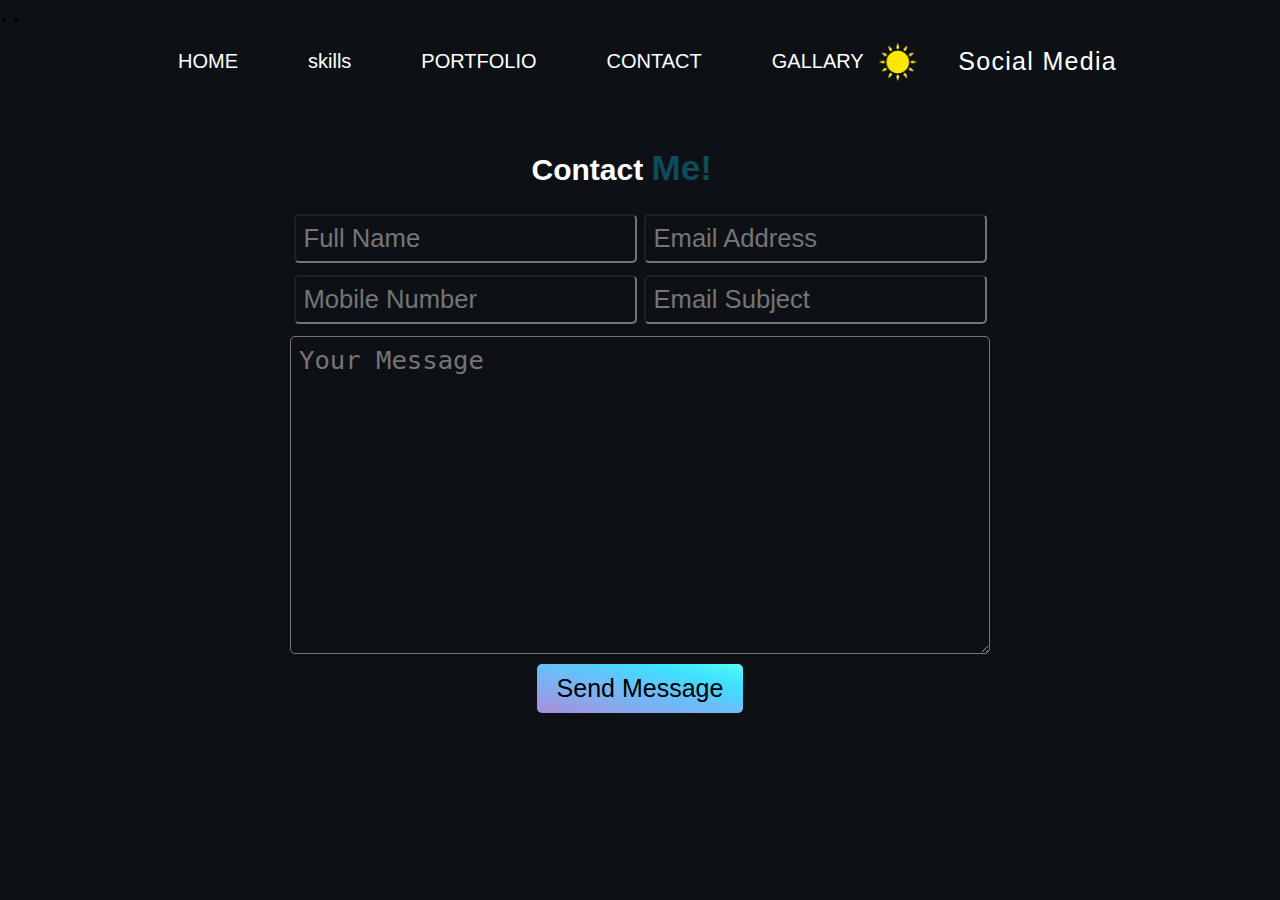
<file: contact.html>
<!DOCTYPE html>
<html lang="en">
<head>
    <meta charset="UTF-8">
    <meta name="viewport" content="width=device-width, initial-scale=1.0">
    <title>contact</title>
    <link rel="shortcut icon" href="contact icon.png">
    <link rel="stylesheet" href="main.css">
<style>
    :root {
        --bg-color: rgb(13, 17, 22);
        --bg-white: white;
        --overlay-bg: rgba(15, 116, 143, 60%);
        --section-padding: 100px;
        --color-white: white;
        --box-hover: gray;
        --border-white: white;
        --job-title-color: #660c7c;
        --work-btn: #660c7c;
        --cv-btn: rgb(182 115 248);
        --Js-word-bg-color: rebeccapurple;
        --portfolio-box-bg: rgb(22 27 34/0.6);
        --portfolio-button-color: white;
        --portfolio-box-span-bg: rgba(48, 48, 219, 0.5);
      }

    .contact h2{
        margin-bottom: 180px;

        }
        .contact form{
          max-width: 700px;
          margin: 8px auto;
          text-align: center;
          margin-bottom: 10px;
        }
        .contact form .input-box{
          display: flex;
          justify-content: space-between;
          flex-wrap: wrap;
        }


        .contact form .input-box input,.contact form textarea{
          width: 100%;
          padding: 8px;
          font-size: 1.6rem;
          color: var(--text);
          background-color: var(--bg-color);
          border-radius:5px;
          margin:  6px auto;

        }

        .contact form .input-box input{
          width: 49%;
        }
        .contact form .btn {
            background: linear-gradient(to right top, #aa8fd8, #9a9ae1, #8aa7ec, #79b3f4, #69bff8, #52cffe, #41dfff, #46eefa, #5ffbf1);
            font-size: 25px;
            height: 100%;
            padding: 10px 20px;
            border: none;
            border-radius: 5px;
            cursor: pointer;
        }

        .contact form .btn:hover {
            font-size: 30px;
            background-color: #46eefa;
        transition: 0.5s;
        }
        .text{
            color: var(--text);
            position: absolute;
            right: 44%;
            top: 20%;
            font-size: 30px;
            padding: 5px;


        }
        .text span{
            color:var(--span);
            font-size: 35px;

        }


</style>
</head>
<body>
    <button onclick="topFunction()" id="myBtn" title="Go to top"><img src="top.png" alt=""></button>

    <div class="header">
        <div class="container">
            <div class="logo">
                <ul class="nav">
                    <li><a href="index.html">HOME</a></li>
                    <li><a href="index.html">skills</a></li></li>
                    <li><a href="index.html">PORTFOLIO</a></li>
                    <li><a href="contact.html">CONTACT</a></li>
                    <li><a href="gallary.html">GALLARY</a></li>
                </ul>
            </div>
            <div class="content">
                <div class="toggle">
                    <img id="icon" class="icon" src="sun.png" alt="">
                </div>
                <div class="dropdown">
                    <div class="button-box">
                        <a class="Social">Social Media</a>
                        <i class="fa fa-arrow-down"></i>

                        <ul class="dropdown-box">
                            <a href="https://www.facebook.com/profile.php?id=100038113022992" class="box" target="_blank">
                                <i class="fa-brands fa-facebook"></i>
                                <h3>Follow on Facebook</h3>
                            </a>
                            <a href="https://www.linkedin.com/in/ahmed-h-4562a11ba/" class="box" target="_blank">
                                <i class="fa-brands fa-linkedin"></i>
                                <h3>Follow on LinkedIn</h3>
                            </a>
                            <a href="https://github.com/AHMEDHANY18" class="box" target="_blank">
                                <i class="fa-brands fa-github"></i>
                                <h3>Follow on Github</h3>
                            </a>
                        </ul>
                    </div>


                </div>
            </div>

        </div>
    </div>
    <h2 class="text">Contact <span>Me!</span></h2>

    <section class="contact" id="contact">
        <h2 class="heading">. <span>.</span></h2>
        <form action="#" method="post">
            <div class="input-box">
                <input type="text" placeholder="Full Name" name="full-name">
                <input type="email" placeholder="Email Address" name="email">
            </div>
            <div class="input-box">
                <input type="tel" placeholder="Mobile Number" name="mobile-number">
                <input type="text" placeholder="Email Subject" name="email-subject">
            </div>
            <textarea name="message" id="message" cols="30" rows="10" placeholder="Your Message"></textarea>
            <input type="submit" value="Send Message" class="btn">
        </form>
    </section>
    <script src="main.js"></script>

</body>
</html>
</file>
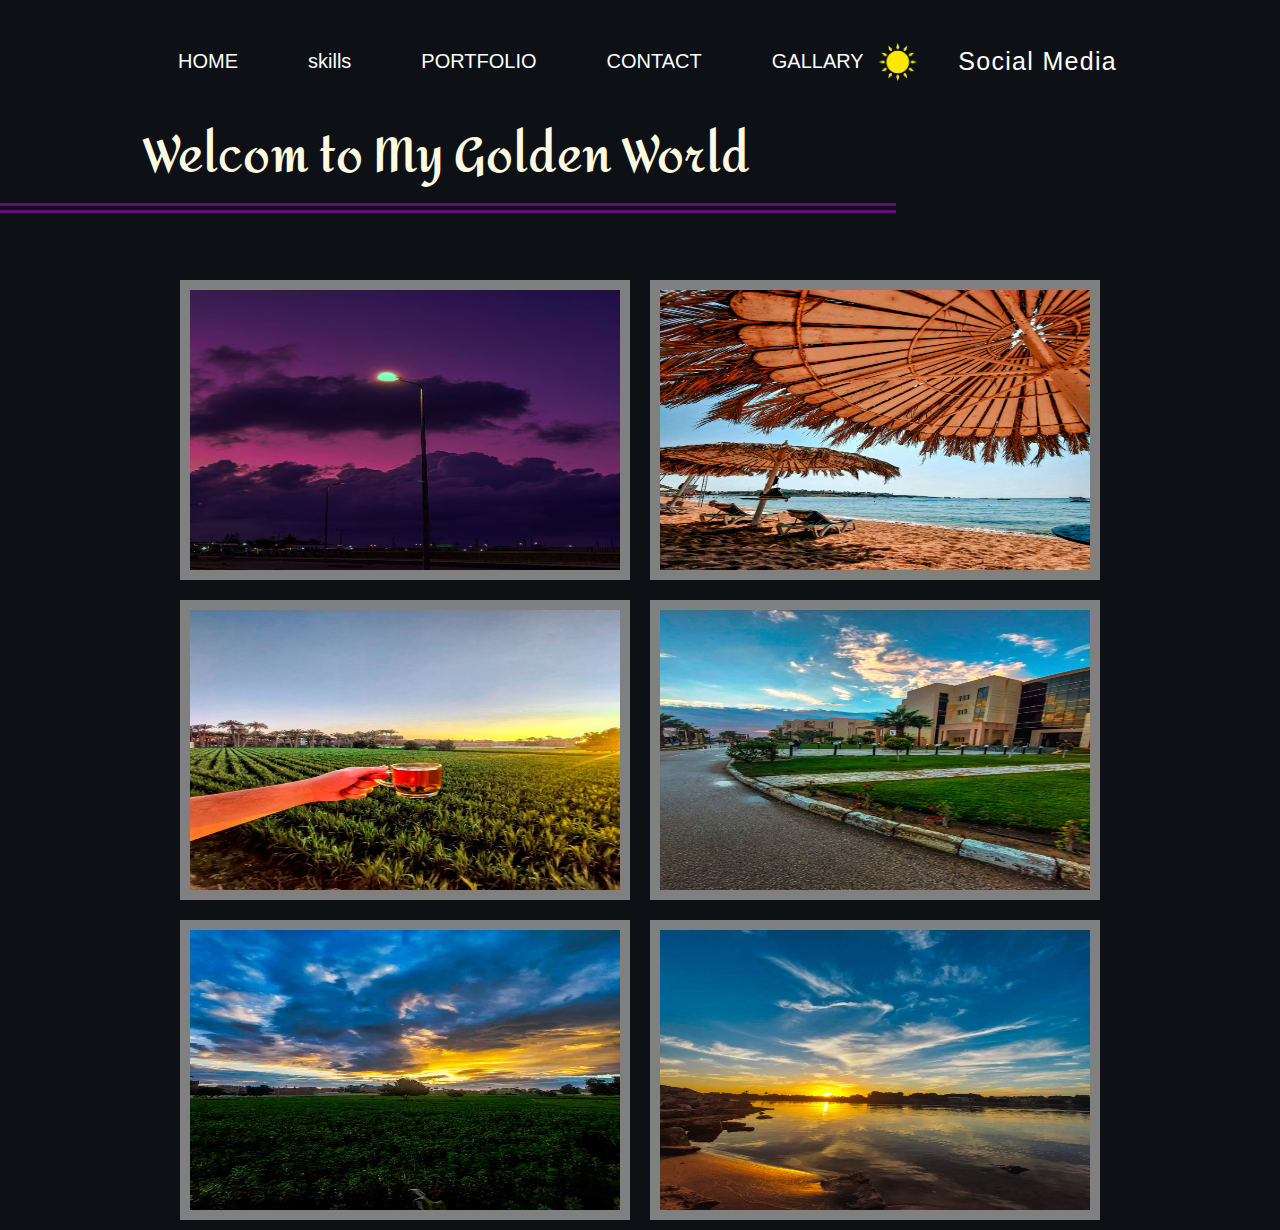
<file: gallary.html>
<!DOCTYPE html>
<html lang="en">
<head>
    <meta charset="UTF-8">
    <meta name="viewport" content="width=device-width, initial-scale=1.0">
    <title>Gallary</title>
    <link rel="shortcut icon" href="gallary icon.png">

    <link rel="stylesheet" href="main.css">
    <style>
        @import url(https://fonts.bunny.net/css?family=amita:700);

        body {

            min-height: 100vh;
            display: flex;
            flex-direction: column;
        }

        h1 {
            color: var(--welcom);
            font-family: Amita;
            margin: 20px auto;
            width: 450px;
            font-size: 3rem;
            text-align: center;
            border-bottom: 10px double var(--job-title-color);
        }

        .gallary img {
            width: 450px;
            height: 300px;
            margin: 10px;
            border: 10px solid var(--border);
            transition-duration: 1s;
        }

        .gallary img:hover {
            border: 5px solid #fff;
            transform: scale(1.1);
        }

        .gallary {
            display: flex;
            flex-wrap: wrap;
            justify-content: center;
            align-items: center;
            position: absolute;
            top: 30%;
        }
        .golden{
            position: absolute;
            right: 30%;
            top: 10%;
            width: 100vh;
        }

    </style>
</head>
<body>
    <button onclick="topFunction()" id="myBtn" title="Go to top"><img src="top.png" alt=""></button>

    <div class="header">
        <div class="container">
            <div class="logo">
                <ul class="nav">
                    <li><a href="index.html">HOME</a></li>
                    <li><a href="index.html">skills</a></li></li>
                    <li><a href="index.html">PORTFOLIO</a></li>
                    <li><a href="contact.html">CONTACT</a></li>
                    <li><a href="#">GALLARY</a></li>

                </ul>
            </div>
            <div class="content">
                <div class="toggle">
                    <img id="icon" class="icon" src="sun.png" alt="">


                </div>
                <div class="dropdown">
                    <div class="button-box">
                        <a class="Social">Social Media</a>
                        <i class="fa fa-arrow-down"></i>

                        <ul class="dropdown-box">
                            <a href="https://www.facebook.com/profile.php?id=100038113022992" class="box" target="_blank">
                                <i class="fa-brands fa-facebook"></i>
                                <h3>Follow on Facebook</h3>
                            </a>
                            <a href="https://www.linkedin.com/in/ahmed-h-4562a11ba/" class="box" target="_blank">
                                <i class="fa-brands fa-linkedin"></i>
                                <h3>Follow on LinkedIn</h3>
                            </a>
                            <a href="https://github.com/AHMEDHANY18" class="box" target="_blank">
                                <i class="fa-brands fa-github"></i>
                                <h3>Follow on Github</h3>
                            </a>
                        </ul>
                    </div>


                </div>
            </div>

        </div>
    </div>
    <h1 class="golden"> Welcom to My Golden World</h1>
    <div class="gallary">
        <img src="1.jpg" alt="">
        <img src="3.jpg" alt="">
        <img src="9.jpg" alt="">
        <img src="2.jpg" alt="">
        <img src="5.jpg" alt="">
        <img src="6.jpg" alt="">
    </div>
    <script src="main.js"></script>

</body>
</html>
</file>
<file: main.css>
:root {
    --bg-color: rgb(13, 17, 22);
    --bg-white: white;
    --overlay-bg: rgba(15, 116, 143, 60%);
    --section-padding: 100px;
    --color-white: white;
    --box-hover: gray;
    --border-white: white;
    --job-title-color: #660c7c;
    --work-btn: #660c7c;
    --cv-btn: rgb(182 115 248);
    --Js-word-bg-color: rebeccapurple;
    --portfolio-box-bg: rgb(22 27 34/0.6);
    --portfolio-button-color: white;
    --portfolio-box-span-bg: rgba(48, 48, 219, 0.5);
    --text:white;
    --span: rgba(15, 116, 143, 60%);
    --welcom:#fefae0;
    --border:gray

  }
  .light {
    --bg-color: rgb(255, 255, 255);
    --bg-white: rgb(15, 143, 24);
    --overlay-bg: rgba(15, 116, 143, 60%);
    --section-padding: 100px;
    --color-white: rgb(23, 35, 104);
    --box-hover: transparent;
    --border-white: rgb(0, 0, 0);
    --job-title-color: #155612;
    --work-btn: #660c7c;
    --cv-btn: rgb(182 115 248);
    --Js-word-bg-color: rebeccapurple;
    --portfolio-box-bg: rgba(24, 188, 243, 0.6);
    --portfolio-box-span-bg: rgba(194, 157, 157, 0.5);
    --text:rgb(15, 143, 24);
    --span:black;
    --welcom: #660c7c;
    --border:black;
  }


  #myBtn {
    display: none;
    position: fixed;
    bottom: 10px;
    right: 5px;
    width: 3%;
    height: 7%;
    z-index: 100;
    border: none;
    background-color: var(--job-title-color);
    border-radius: 50%;
    cursor: pointer;
    padding: 15px;
    border-radius: 50%;
    font-size: 26px;
    scroll-behavior: smooth;
  }

  #myBtn:hover {
    font-size: 30px;
  }

  #myBtn:hover {
    background-color: var(--cv-btn);
  }
  * {
    -webkit-box-sizing: border-box;
    -moz-box-sizing: border-box;
    box-sizing: border-box;
    padding: 0;
    margin: 0;
  }

  body {
    font-family: 'Poppins', sans-serif;
    position: relative;
    background: var(--bg-color);
    transition: 1s;
  }
  ::-webkit-scrollbar {
    width: 10px;
  }
  ::-webkit-scrollbar-track {
    background: var(--bg-color);
  }
  ::-webkit-scrollbar-thumb {
    background: var(--job-title-color);}

  ul {
    list-style: none;
  }

  a {
    text-decoration: none;
  }
  #myBtn img {
    height: 130%;
    font-size: 1000px;
    width: 130%;
      }
  .container {
    margin-left: auto;
    margin-right: auto;
    width: 80%;
    max-width: 620px;
  }

  .header {
    position: absolute;
    left: 0;
    width: 100%;
    background: transparent;
    z-index: 3;
  }

  .header .content {
    display: flex;
    align-items: center;
  }

  .header .container {
    display: flex;
    align-items: center;
    justify-content: space-between;
    min-height: 100px;
    max-width: 1280px;

    margin-left: auto;
    margin-right: auto;
  }


  .toggle {
    position: relative;
  }
  .toggle .icon {
    width: 50px;
    height: 50px;
    border-radius: 100px;
    position: absolute;
    right: 50%;
    top: 0;
    transform: translateY(-50%);
    transition:  0.5s;
    cursor: pointer;
  }

  .toggle .moon {
    display: none;
  }
  .toggle.active .sun {
    display: none;
  }

  .toggle.active .moon {
    display: block;

  }

  .header .dropdown {
    position: relative;
  }

  .header .dropdown .button-box {
    display: flex;
    align-items: center;
    justify-content: center;
    margin: 0 10px;
    cursor: pointer;
    padding: 0 20px;
    border-radius: 100px;
    transition: 0.4s all;
    color: var(--job-title-color);

  }

  .header .dropdown .button-box:hover .dropdown-box {
    transform: scale(1);
    display: block;

  }
  .header .dropdown .button-box a {
    color: var(--color-white);
    padding: 9px 5px;
    font-size: 25px;
    cursor: pointer;
    letter-spacing: 1.3px;
  }
  .header .dropdown .button-box i {
    font-size: 18px;
    color: var(--color-white);
    transition: 0.4s ;
  }
  .header .dropdown-box {
    transform: scale(0);
    display: none;
    position: absolute;
    left: 7px;
    top: 49px;
    padding: 10px;
    transition: 0.4s all;
    border-radius: 10px;
    background: rgba(128, 128, 128, 0.534);
    box-shadow: 0 8px 32px 0 rgb(31 38 135 / 37%);
    backdrop-filter: blur(7.5px);
    -webkit-backdrop-filter: blur(7.5px);
    border-radius: 10px;
    border: 1px solid rgba(255, 255, 255, 0.18);
  }

  .header .dropdown-box .box {
    display: flex;
    align-items: center;
    margin: 20px 0;
    padding: 10px 30px;
  }

  .header .dropdown-box .box i {
    color: var(--color-white);
    font-size: 25px;
    margin-right: 15px;
  }
  .header .dropdown-box .box:hover {
    background: var(--box-hover);
  }
  .header .dropdown-box .box h3 {
    font-weight: 600;
    color: var(--color-white);
    font-size: 18px;
  }
  .header .dropdown .button-box:hover {
    background: var(--box-hover);
  }
  .header .dropdown .button-box:hover .fa-arrow-down {
    transform: rotate(360deg);
  }
  .dropdown-box.active {
    display: block;
  }




  /* landing */

  .landing {
    height: 100%;
    position: relative;

  }

  .landing .container {
    display: flex;
    justify-content: space-between;
    align-items: center;
    flex-wrap: wrap;

    padding: 30px;
    position: relative;
  }

  .landing .container .main {
    flex-basis: 45%;
    border-right: 1px solid var(--border-white);
    position: relative;
  }

  .landing .container .main::before {
    content: '';
    position: absolute;
    width: 20px;
    height: 20px;
    border-radius: 100%;
    background: var(--bg-white);
    right: -10px;
    top: 100%;
  }

  .landing .container .main::after {
    content: '';
    position: absolute;
    width: 20px;
    height: 20px;
    border-radius: 50%;
    background: var(--bg-white);
    right: -10px;
    top: 0;
  }



  .landing .container .landing-text {
    color: var(--color-white);
    margin-top: 70px;

  }

  .landing .container .landing-text h2 {
    font-size: 40px;
    margin: 20px 0;
    font-weight: 300;
  }

  .landing .container .landing-text h3 {
    font-size: 50px;
  }

  .landing .container .landing-text h6 {
    font-size: 40px;
    margin: 20px 0;
    color: var(--job-title-color);
  }

  .landing .container .landing-text p {
    color: var(--color-white);
    font-size: 18px;
    max-width: 442px;
  }


  .landing .container .landing-buttons {
    display: inline-block;
    margin: 25px 0;
  }


  .landing .container .landing-buttons a {
    padding: 10px 20px;
    border-radius: 10px;
    font-size: 18px;
    margin-right: 10px;
  }
  .landing .container .landing-buttons .work {
    background: var(--work-btn);
    color: white;
  }
  .landing .container .landing-buttons .work:hover{
font-size: 20px;
transition: 0.5s;  }

  .landing .container .landing-buttons .cv {
    color: var(--cv-btn);
  }

  @media (min-width:1200px) {
    .container {
        max-width: 1170px;
    }
  }


  .landing .img img {

    max-width: 100%;
    animation-name: UpDown-2;
    animation-duration: 7s;
    animation-iteration-count: infinite;
  }


  @keyframes UpDown-2 {

    0% {
        transform: translateY(0);
    }

    50% {

        transform: translateY(50px);
    }

    100% {
        transform: translateY(0);
    }

  }





  /* skills */
  .main-heading {
    margin-top: 150px;
    text-align: center;
  }
  .main-heading h2 {
    font-weight: large;
    font-size: 50px;
    width: fit-content;
    margin: 0 auto;
    padding: 30px;
    border-style: dashed;
    background-image: linear-gradient(90deg, #b673f8, #4ca5ff);
    border-color: rgb(216, 180, 254, 1);
    color: transparent;
    background-clip: text;
    font-weight: 800;
  }

  .skills .container {
    color: var(--color-white);
    margin-top: 50px;
    display: grid;
    grid-template-columns: repeat(auto-fill, minmax(500px, 1fr));
    gap: 20px;
    position: relative;
  }
  .skills .container .box {
    padding: 36px 29px;
    border-radius: 20px;
    display: flex;
    align-items: flex-start;
    gap: 1rem;
    background: rgba(22, 12, 12, 0.35);
    box-shadow: 0 8px 32px 0 rgba(190, 165, 165, 0.37);
    backdrop-filter: blur(3px);
    border-radius: 10px;
    border: 1px solid rgba(255, 255, 255, 0.18);
    transition: 0.7s;

  }

  .skills .container .box:hover {
    background: #a855f7;
  }


  .skills .container .box img {
    height: 50px;
    width: 50px;
    animation-name: rotate;
    animation-duration: 8s;
    animation-iteration-count: infinite;
  }

  @keyframes rotate {
    0% {
        transform: rotate(0);
    }
    100% {
        transform: rotate(360deg);
    }

  }
  .skills .container .box .text h3 {
    margin-bottom: 10px;
    font-size: 20px;
    font-weight: bolder;
    letter-spacing: 1px;
    text-transform: uppercase;
  }

  .skills .container .box .text p {
    font-size: 16px;
    line-height: 1.5;
    text-transform: capitalize;
    font-weight: normal;

  }
  .nav{
    color: white;
    display: flex;
    margin: 15px;
    font-size: 20px;
    cursor: pointer;
    font-family: 'Lucida Sans', 'Lucida Sans Regular', 'Lucida Grande', 'Lucida Sans Unicode', Geneva, Verdana, sans-serif;

  }
  .nav li a:hover{
    background-color:  #660c7c;
    border-radius: 26px;
    font-size: 23px;
    color: rgb(255, 255, 255);
    transition: 0.5s;
  padding: 10px;
  }
    .nav li{
margin:25px;
padding: 10px;  }

.nav a{
  color: var(--bg-white);
}

  .portfolio {
    padding-top: 50px;
    padding-bottom:5px;
  }

  .portfolio .container {
    padding-left: 10px;
    padding-right: 10px;
  }

  .portfolio .grid {
    display: grid;
    grid-template-columns: repeat(auto-fill, minmax(400px, 1fr));
    gap: 6rem;
  }
  .portfolio .box {

    background-color: var(--portfolio-box-bg);
    border-radius: 15px;
  }

  .portfolio .box .box-img {
    position: relative;
    object-fit: contain;
    height: 250px;
  }
  .portfolio .box .box-img span {
    display: block;
    overflow: hidden;
    background: none;
    opacity: 1;
    border: 0;
    margin: 0;
    padding: 0;
    position: absolute;
    top: 0;
    left: 0;
    bottom: 0;
    right: 0;
    background: var(--portfolio-box-span-bg);
  }
  .portfolio .box .box-img img {
    position: absolute;
    z-index: 3;
    width: 350px;
    top: 50%;
    left: 50%;
    transform: translate(-50%, -50%);
  }

  .portfolio .box .content {
    padding: 3px;
  }
  .portfolio .box .content h3 {
    color: rgb(121, 58, 183);
    font-size: 35px;
    font-weight: 700;
    letter-spacing: 1px;
    text-transform: capitalize;
  }

  .portfolio .box .content p {
    margin-top: 30px;
    margin-bottom: 20px;
    line-height: 1.6;
    text-transform: capitalize;
    color: var(--color-white);
    font-weight: 400;
    font-size: 18px;
    max-width: 100%;
  }

  .portfolio .box .content .portfolio-buttons {
    display: flex;
    align-items: center;
    justify-content: center;
  }

  .portfolio .box .content .portfolio-buttons a {
    margin: 0 auto;
    padding: 20px 35px;
    font-size: 20px;
    text-transform: capitalize;
    color: var(--portfolio-button-color);
    border-radius: 15px;
  }


  .portfolio .box .content .portfolio-buttons .view {
    background: linear-gradient(to right top, #2c518a, #4956ab, #7854c4, #b045d1, #eb12d0);

  }
  .portfolio .box .content .portfolio-buttons .view:hover {
font-size: 25px;
transition: 0.5s;
  }

  .portfolio .box .content .portfolio-buttons .demo {
    background: linear-gradient(to right top, #aa8fd8, #9a9ae1, #8aa7ec, #79b3f4, #69bff8, #52cffe, #41dfff, #46eefa, #5ffbf1);
    ;
  }
  .portfolio .box .content .portfolio-buttons .demo:hover {
    font-size: 25px;
    transition: 0.5s;
      }
</file>
